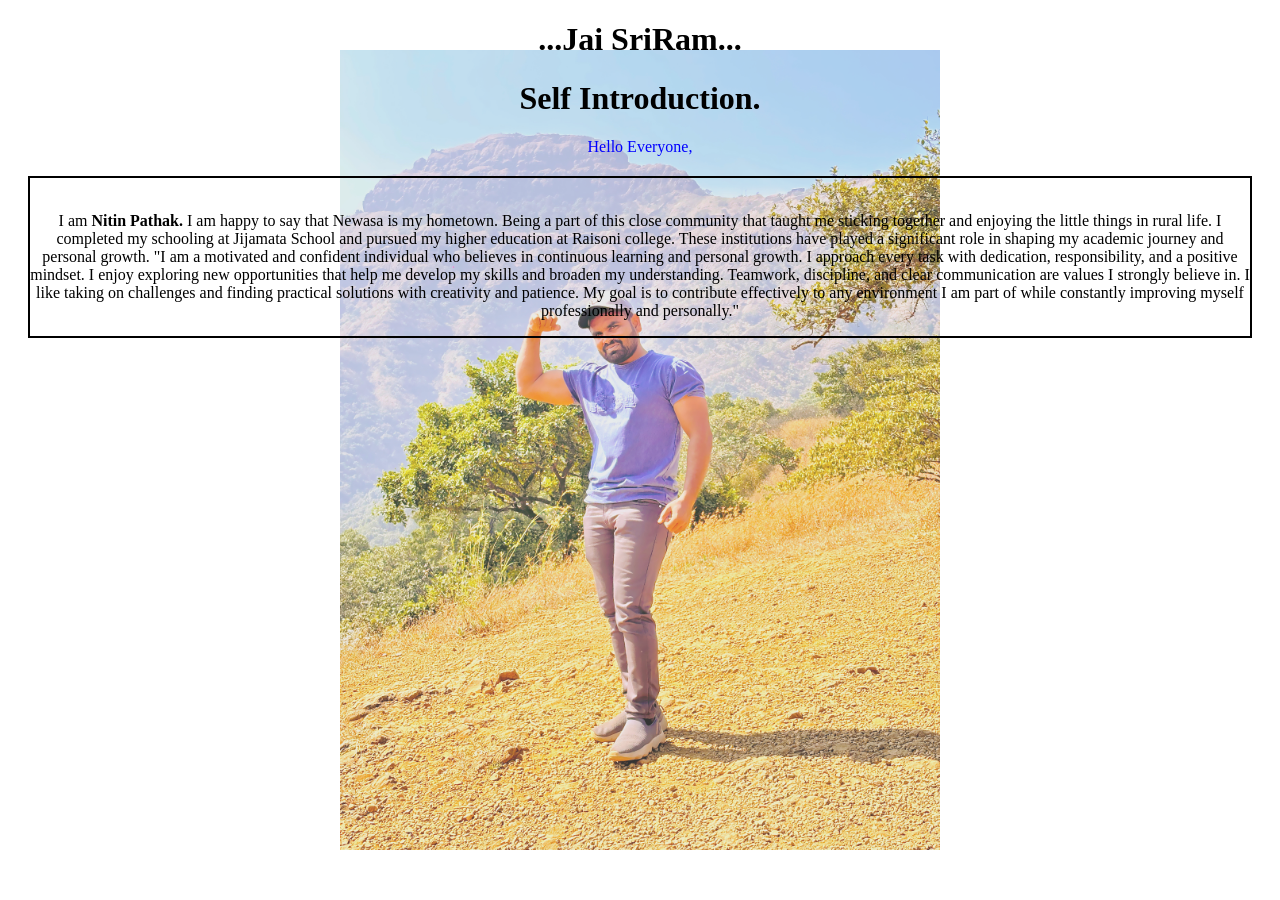
<file: Index.html>
<!DOCTYPE html>
<html lang="en">
<head>
    <meta charset="UTF-8">
    <meta name="viewport" content="width=device-width, initial-scale=1.0">
    <title>Self Introduction..</title>
    <link rel="stylesheet" href="style.css">
</head>


 <h1 style="text-align: center;">...Jai SriRam...</h1>
<img src="nitin.jpg" class="watermark">
    <h1 style="text-align: center;">Self Introduction.</h1>
    <P style="color: blue;text-align: center;">Hello Everyone,</P>
<body style="background-image: url(C:\Users\Admin\Desktop\coding\html\IMG_20251201_214727);">
    
      </P>
<div>
      <P><br>I am <b>Nitin Pathak.</b>  I am happy to say that Newasa is my hometown. Being a part of this close community that taught me sticking together and enjoying the little things in rural life. I completed my schooling at Jijamata School and pursued my higher education at Raisoni college. These institutions have played a significant role in shaping my academic journey and personal growth.
       "I am a motivated and confident individual who believes in continuous learning and personal growth. I approach every task with dedication, responsibility, and a positive mindset. I enjoy exploring new opportunities that help me develop my skills and broaden my understanding. Teamwork, discipline, and clear communication are values I strongly believe in. I like taking on challenges and finding practical solutions with creativity and patience. My goal is to contribute effectively to any environment I am part of while constantly improving myself professionally and personally."
      </P>
      </div>

    
</body>
</html>
</file>
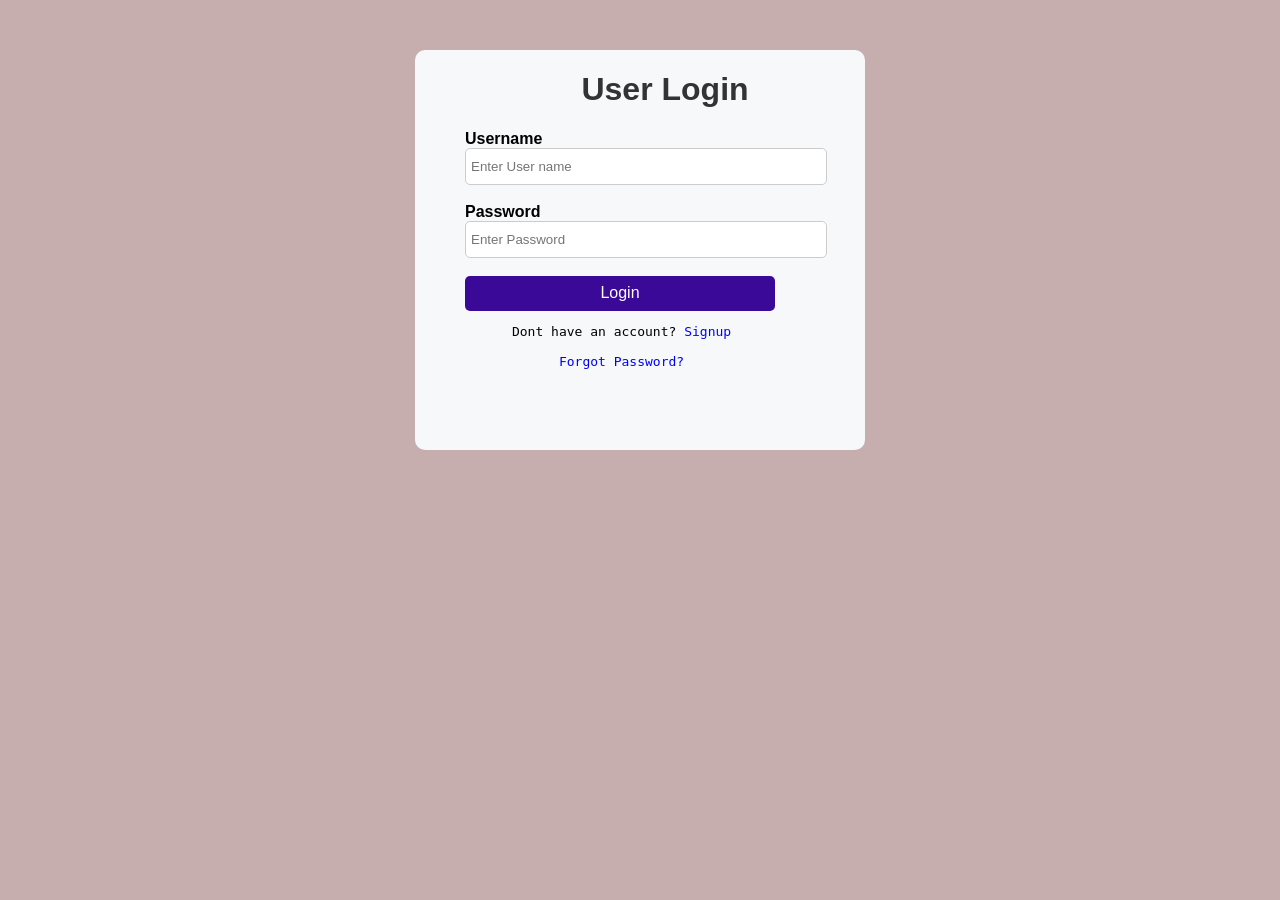
<file: login.html>
<!DOCTYPE html>
<html lang="en">
<head>
    <meta charset="UTF-8">
    <meta name="viewport" content="width=device-width, initial-scale=1.0">
    <title>Document</title>
    <link rel="stylesheet" href="loginstyle.css">
</head>
<body>
    <div class="box2">
    <h1>User Login</h1>
    <form>  
        <label for="username">Username</label><br>
        <input type="text" placeholder="Enter User name" required><br><br>
        <label for="password">Password</label><br>
        <input type="password" placeholder="Enter Password" required><br><br>
        <button class="ll" type="submit">Login</button>  <br> 
       <pre>      Dont have an account? <a href="signup.html">Signup</a>
    <br>           <a href="password.html"> Forgot Password?</a></pre>  
    </form>
    </div>  
</body>
</html>
</file>
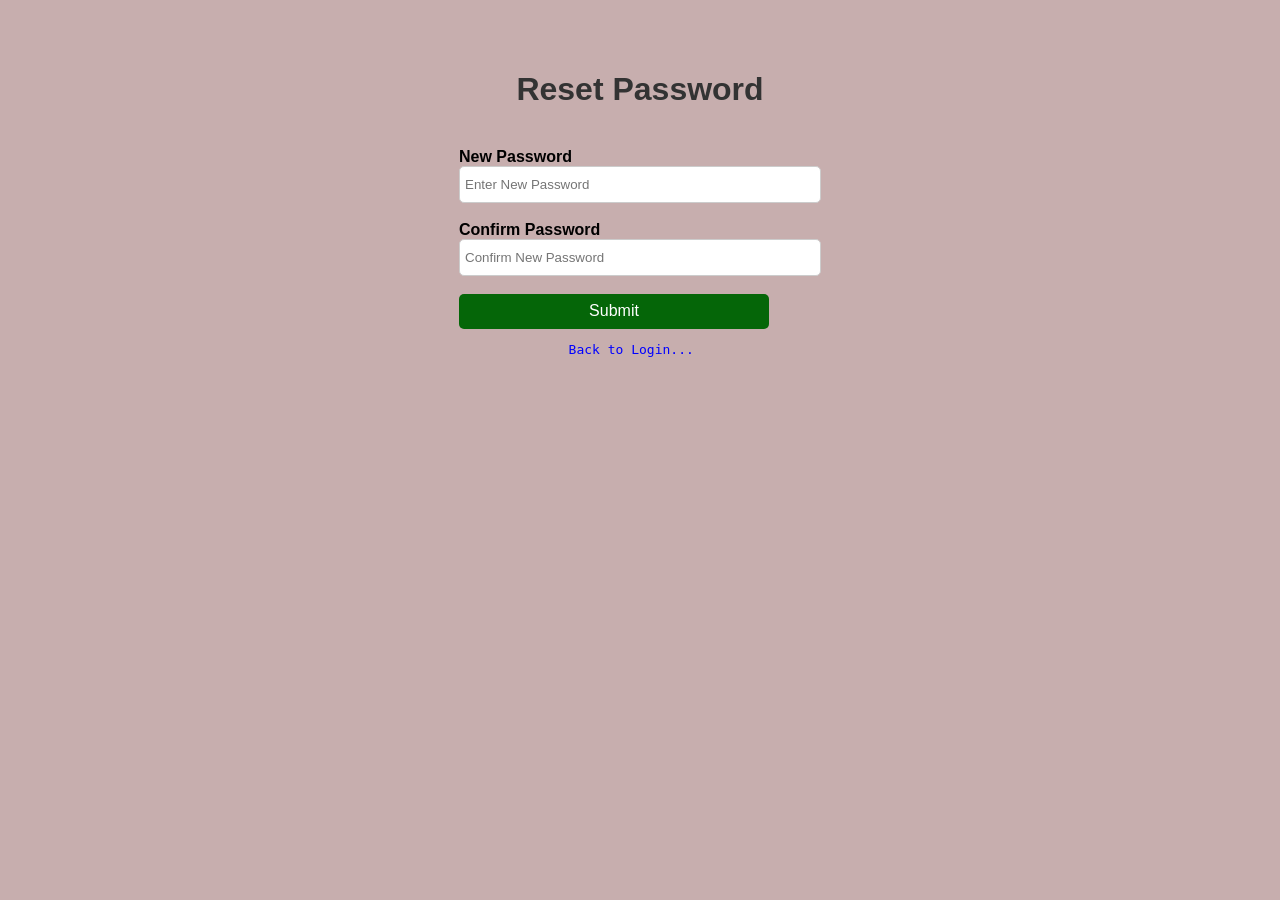
<file: password.html>
<!DOCTYPE html>
<html lang="en">
<head>
    <meta charset="UTF-8">
    <meta name="viewport" content="width=device-width, initial-scale=1.0">
    <title>Document</title>
    <link rel="stylesheet" href="loginstyle.css">
</head>
<body>
    
    <div class="pp">
        <h1>Reset Password</h1><br>
    <label>New Password</label><br>
    <input type="password" placeholder="Enter New Password" required><br><br>
    <label>Confirm Password</label> <br>
    <input type="password" placeholder="Confirm New Password" required><br><br>
    <button class="ss" type="submit">Submit</button>
    <pre><a href="login.html">              Back to Login...</a></pre> 
    </div>  
</body>
</html>
</file>
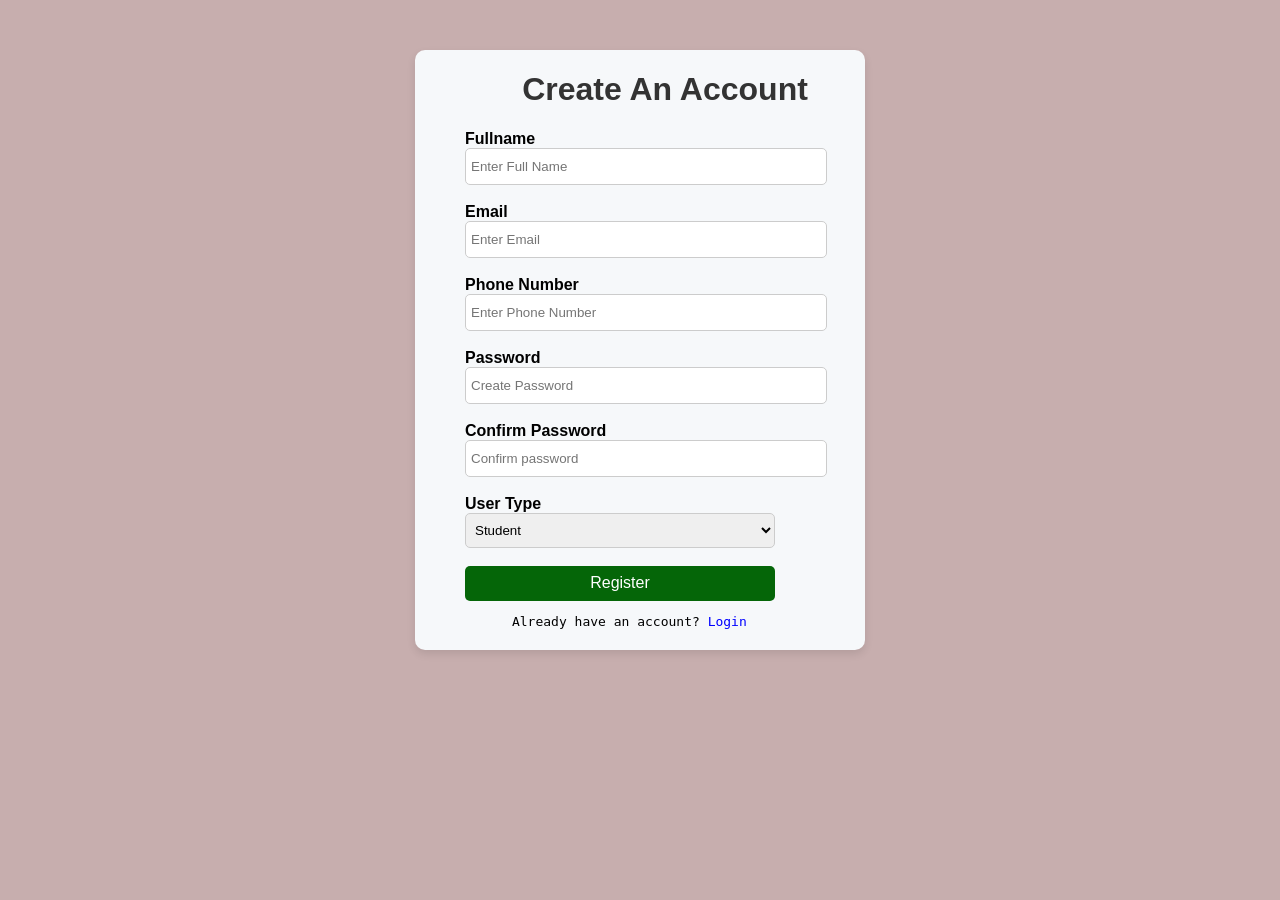
<file: signup.html>
<!DOCTYPE html>
<html lang="en">
<head>
    <meta charset="UTF-8">
    <meta name="viewport" content="width=device-width, initial-scale=1.0">
    <title>Document</title>
     <link rel="stylesheet" href="loginstyle.css">
</head>
<body>
    <div class="box1">
        <h1>Create An Account</h1>
        <form>
            <label for="Full Name">Fullname</label><br>
            <input type="text"  placeholder="Enter Full Name" required><br><br>
            <label for="Email">Email</label><br>
            <input type="email" placeholder="Enter Email" required><br><br>
           
            <label for="Phone Number">Phone Number</label><br>
            <input type="tel" placeholder="Enter Phone Number" required><br><br>
             <label for="password">Password</label><br>
            <input type="password" placeholder="Create Password"><br><br>
            <label for="confirm password">Confirm Password</label><br>
            <input type="password" placeholder="Confirm password"><br><br>
            <label for="User Type">User Type</label><br>
            <select name="User Type">
                <option value="Student">Student</option>
                <option value="Admin">Admin</option>
            </select><BR><br>


            <button class="ss" type="submit">Register</button>
            <Br>
          <pre><p>      Already have an account? <a href="login.html">Login</a></p></pre>  
        </form>
    </div>
</body>
</html>
</file>
<file: style.css>
div{
    background-image: url(C:\Users\Admin\Desktop\coding\html\IMG_20251201_214727.jpg);
    margin: 20px;
    
    padding-left: 20ptextx;
    -decoration: antiquewhite;
    text-align: center;
    border: 2px solid black;
    
}
<style>
    body {
        position: relative;
        z-index: 1;
    }

    .watermark {
        position: fixed;
        top: 50%;
        left: 50%;
        transform: translate(-50%, -50%);
        opacity: 0.8; /* fade */
        width: 600px; /* make smaller */
        pointer-events: none; /* not clickable */
        z-index: -1; /* behind entire page */
    }
</style>
</file>
<file: loginstyle.css>
h1{
    text-align: center;
    color: #333;
}   

.box1{
    background-color: rgb(246, 248, 250);
      width: 400px;   
    height:600px; 
    
    padding-left: 50px;
    border-radius: 10px;
    box-shadow: 0 4px 8px rgba(0, 0, 0, 0.1);   
}
.box2{
    background-color: rgb(246, 248, 250);
      width: 400px;   
    height:400px; 
    
    padding-left: 50px;
    border-radius: 10px;
}
body{
     justify-content: center; 
     font-family: Arial, sans-serif; 
    background-color: #c7aeae;
    
    top:50%;
    bottom: 50%;
    display: flex;
    margin-top: 50px;
}
label{
    font-weight: bold;
}
input{
    width: 350px;
    height: 25px;
    border-radius: 5px;
    border: 1px solid #ccc;
    padding: 5px;
}   
.ss{
    width: 310px;
    height: 35px;
    border-radius: 5px;
    border: none;
    background-color: #056608;
    color: white;
    font-size: 16px;
    cursor: pointer;
}
.ll{
    width: 310px;
    height: 35px;
    border-radius: 5px;
    border: none;
    background-color: #3b0997;
    color: white;
    font-size: 16px;
    cursor: pointer;
}
select{
    width: 310px;
    height: 35px;
    border-radius: 5px;
    border: 1px solid #ccc;
    padding: 5px;
}
a{
    text-decoration: none;
    color: blue;
}
</file>
